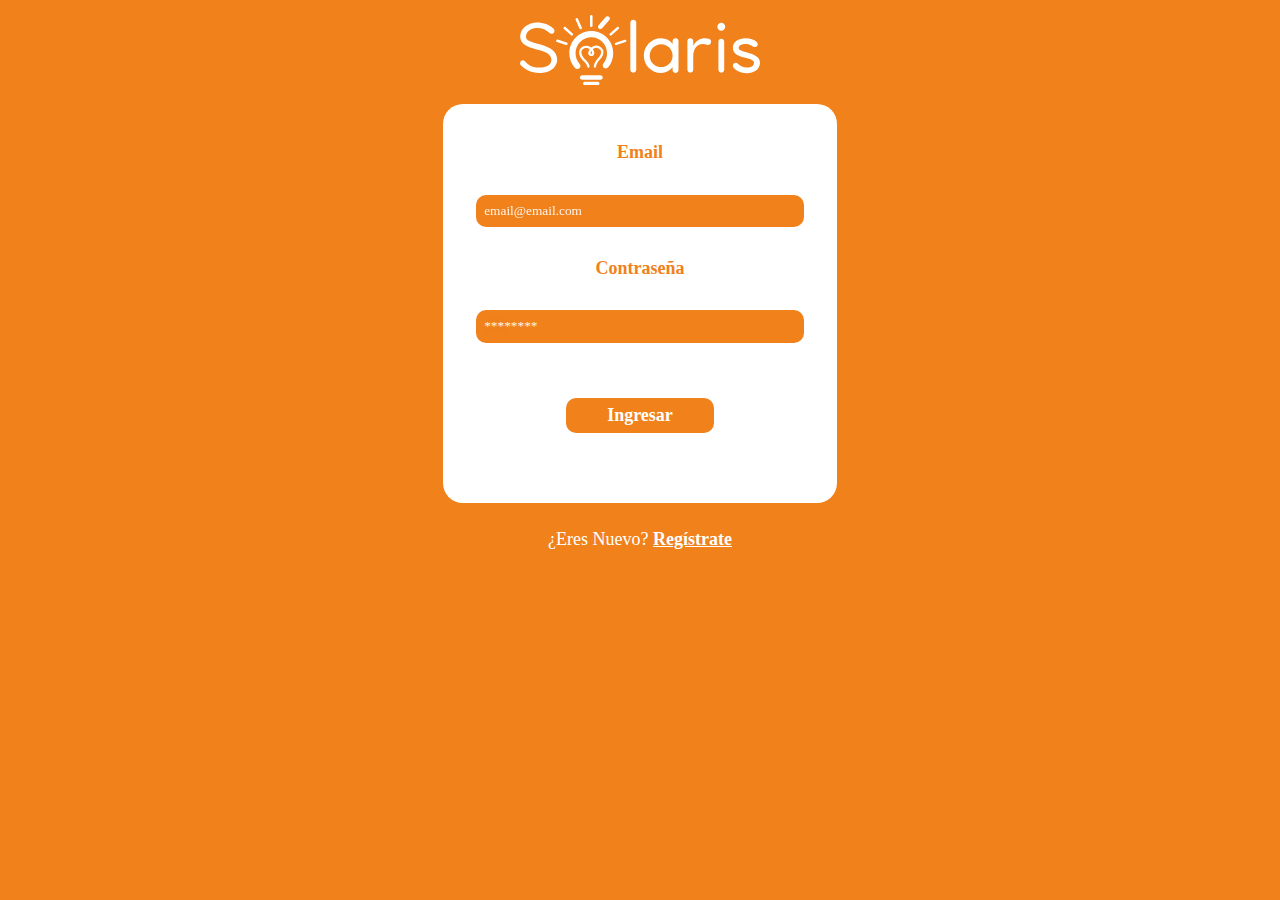
<file: assets/views/login.html>
<!DOCTYPE html>
<html lang="en">
<head>
    <meta charset="UTF-8">
    <meta http-equiv="X-UA-Compatible" content="IE=edge">
    <meta name="viewport" content="width=device-width, initial-scale=1.0">
    <link rel="stylesheet" href="../css/stylelogin.css">
    <title>Login</title>
</head>
<body>

    <section class="container">

            <a href="../../index.html">
                <img src="../img/logo2.svg" class="logo"></a>

        <div class="form">
        <form id="loginForm">
            <label>Email</label>
            <input type="email" placeholder="email@email.com" id="email" required autofocus>
            <label>Contraseña</label>
            <input type="password" placeholder="********" id="password" required>
            <input type="submit" value="Ingresar" class="buttom2">
        </form>

    </div>

        <p class="text">¿Eres Nuevo? <a href="signup.html" class="text2">Regístrate</a></p>
    </section>
    <script src="../JS/login.js"></script>
</body>
</html>
</file>
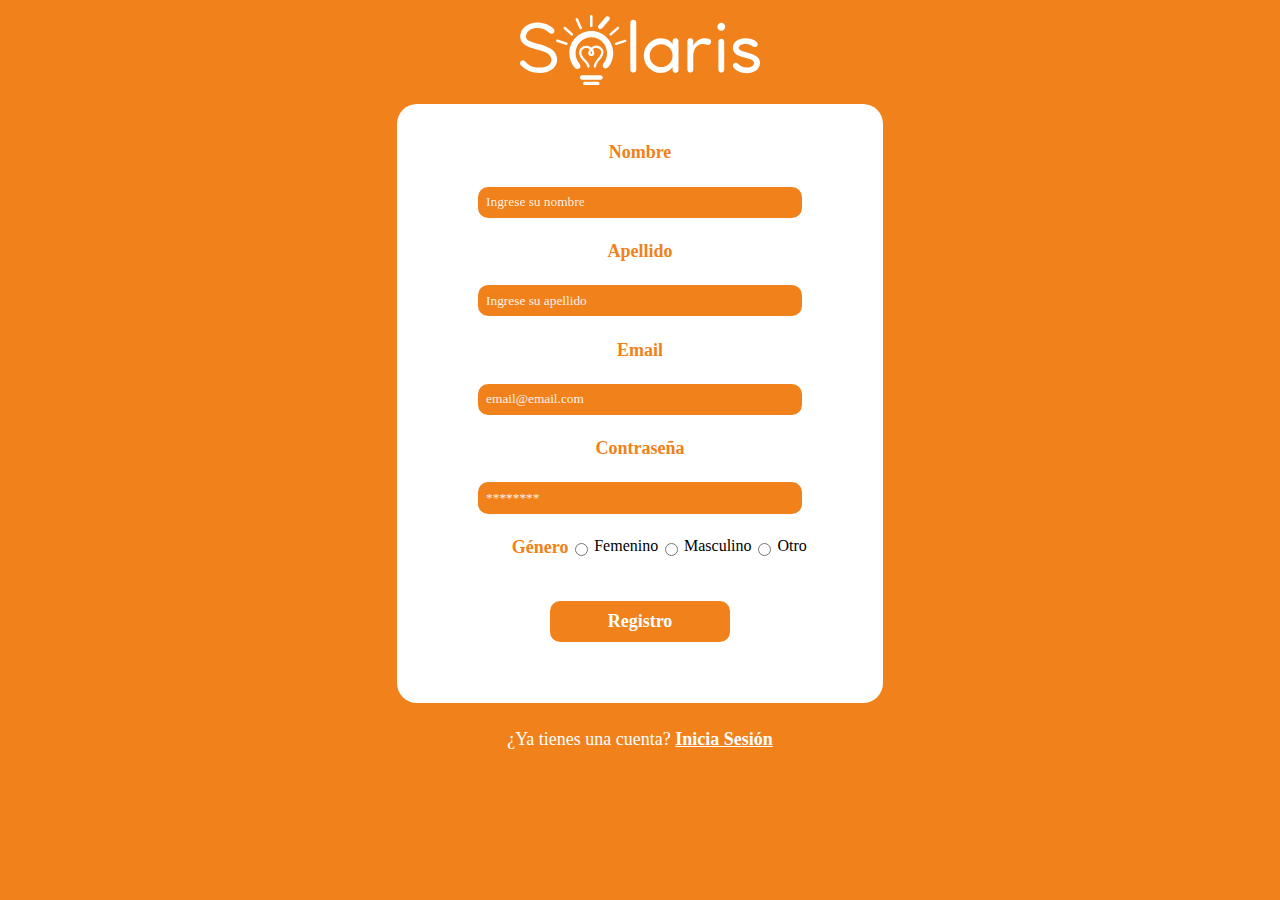
<file: assets/views/signup.html>
<!DOCTYPE html>
<html lang="en">
<head>
    <meta charset="UTF-8">
    <meta http-equiv="X-UA-Compatible" content="IE=edge">
    <meta name="viewport" content="width=device-width, initial-scale=1.0">
    <link rel="stylesheet" href="../css/stylesignup.css">
    <title>Registro</title>
</head>
<body>
    <section class="container">
        

        <a href="../../index.html">
            <img src="../img/logo2.svg" class="logo"></a>

            <div class="formsignup">
        <form id="signupForm">
            <label>Nombre</label>
            <input type="text" placeholder="Ingrese su nombre" id="name" required autofocus>
            <label>Apellido</label>
            <input type="text" placeholder="Ingrese su apellido" id="name" required autofocus>
            <label>Email</label>
            <input type="email" placeholder="email@email.com" id="email" required>
            <label>Contraseña</label>
            <input type="password" placeholder="********" id="password" required>
            

            <div class="genero">
                <label>Género</label>
            <input type="radio" value="1" name="genero">Femenino
            <input type="radio" value="2" name="genero">Masculino
            <input type="radio" value="3" name="genero">Otro
            </div>

            <input type="submit" value="Registro" class="buttom1">

        </form>

    </div>

        <p class="text">¿Ya tienes una cuenta? <a href="login.html" class="text2">Inicia Sesión</a></p>
    </section>
    <script src="../JS/signup.js"></script>
</body>
</html>
</file>
<file: assets/css/stylelogin.css>
*{
    margin: 0;
    padding: 0;
    font-family: Quicksand;
}

body{
    background-color: #F0811B;
}

.form{
    
        background-color: white;
        padding: 3% 9%;
        border-radius: 20px;
        display: flex;
        flex-direction: column;
        align-items: center;
        justify-content: center;
    
}

form{
    display: flex;
    flex-direction: column;
    align-items: center;
}

label{
    color: #F0811B;
    font-weight: 900;
    font-size: large;
}

.logo{
    width: 80%;
    margin: 5%;
    margin-left: 10%;
}
.buttom2{
    background-color: #F0811B;
    padding: 7px;
    border-radius: 10px;
    font-weight: 900;
    font-size: large;
    text-align: center;
    margin-top: 15%;
    border: 0;
    text-decoration: none;
    color: white;
    width: 90%;
}

.buttom1:hover{
    background-color: #E7650E;
}
.container{
    display: flex;
    flex-direction: column;
    align-items: center;
}

input{
    background-color: #F0811B;
    width: 190%;
    height: 200%;
    border-radius: 10px;
    outline: none;
   border: 0;
   padding: 5%;
   margin: 19%;

}

.text{
    color: white;
    margin-top: 2%;
    font-size: large;
}

.text2{
    color: white;
    margin-top: 1%;
    font-weight: 800;
    font-size: large;
}

.buttom2:hover{
    background-color: #E7650E;
}


::placeholder{
    color: white;
    opacity: 90%;
}

@media (max-width: 480px) {

    .form{

        padding: 8% 14%;
        
}

    input{
        background-color: #F0811B;
        width: 140%;
        
       padding: 5%;
    }


    .buttom2{
        padding: 7px;
        border-radius: 10px;
        font-weight: 900;
        font-size: large;
        text-align: center;
        margin-top: 27%;
        border: 0;
        text-decoration: none;
        color: white;
    }
}
</file>
<file: assets/css/stylesignup.css>
*{
    margin: 0;
    padding: 0;
    font-family: Quicksand;
}

body{
    background-color: #F0811B;
}

.logo{
    width: 80%;
    margin: 5%;
    margin-left: 10%;
}

.container{
    display: flex;
    flex-direction: column;
    align-items: center;
}

.formsignup{
    background-color: white;
    padding: 3% 9%;
    border-radius: 20px;
    display: flex;
    flex-direction: column;
    align-items: center;
    justify-content: center;
}

.text{
    color: white;
    margin-top: 2%;
    font-size: large;
    margin-bottom: 3%;
}

.text2{
    color: white;
    margin-top: 1%;
    font-weight: 800;
    font-size: large;

}

.buttom1{
    background-color: #F0811B;
    padding: 10px;
    border-radius: 10px;
    font-weight: 900;
    color: white;
    font-size: large;
    text-align: center;
    margin-top: 15%;
    border: 0;
    width: 70%;
}

.buttom1:hover{
    background-color: #E7650E;
}

label{
    color: #F0811B;
    font-weight: 900;
    font-size: large;
}

input{
    background-color: #F0811B;
    width: 120%;
    height: 120%;
    border-radius: 10px;
    outline: none;
   border: 0;
   padding: 3%;
   margin: 9%;
}


::placeholder{
    color: white;
    opacity: 90%;
}

.input1{
    background-color: #F0811B;
    width: 150%;
    height: 120%;
    border-radius: 10px;
    outline: none;
   border: 0;
   padding: 3%;
}

form{
    display: flex;
    flex-direction: column;
    align-items: center;
}



.genero{
   display: flex;
   justify-content: space-around;
}

.genero input{
    display: flex;
    margin: 2.5%;
    justify-content: center;
 }
@media (max-width: 480px) {

    input{
        background-color: #F0811B;
        width: 90%;
        height: 10%;
        border-radius: 10px;
        outline: none;
       border: 0;
       padding: 3%;
    }


    .genero{
        display: flex;
        justify-content: space-around;
        gap: 2%;
    }
}
</file>
